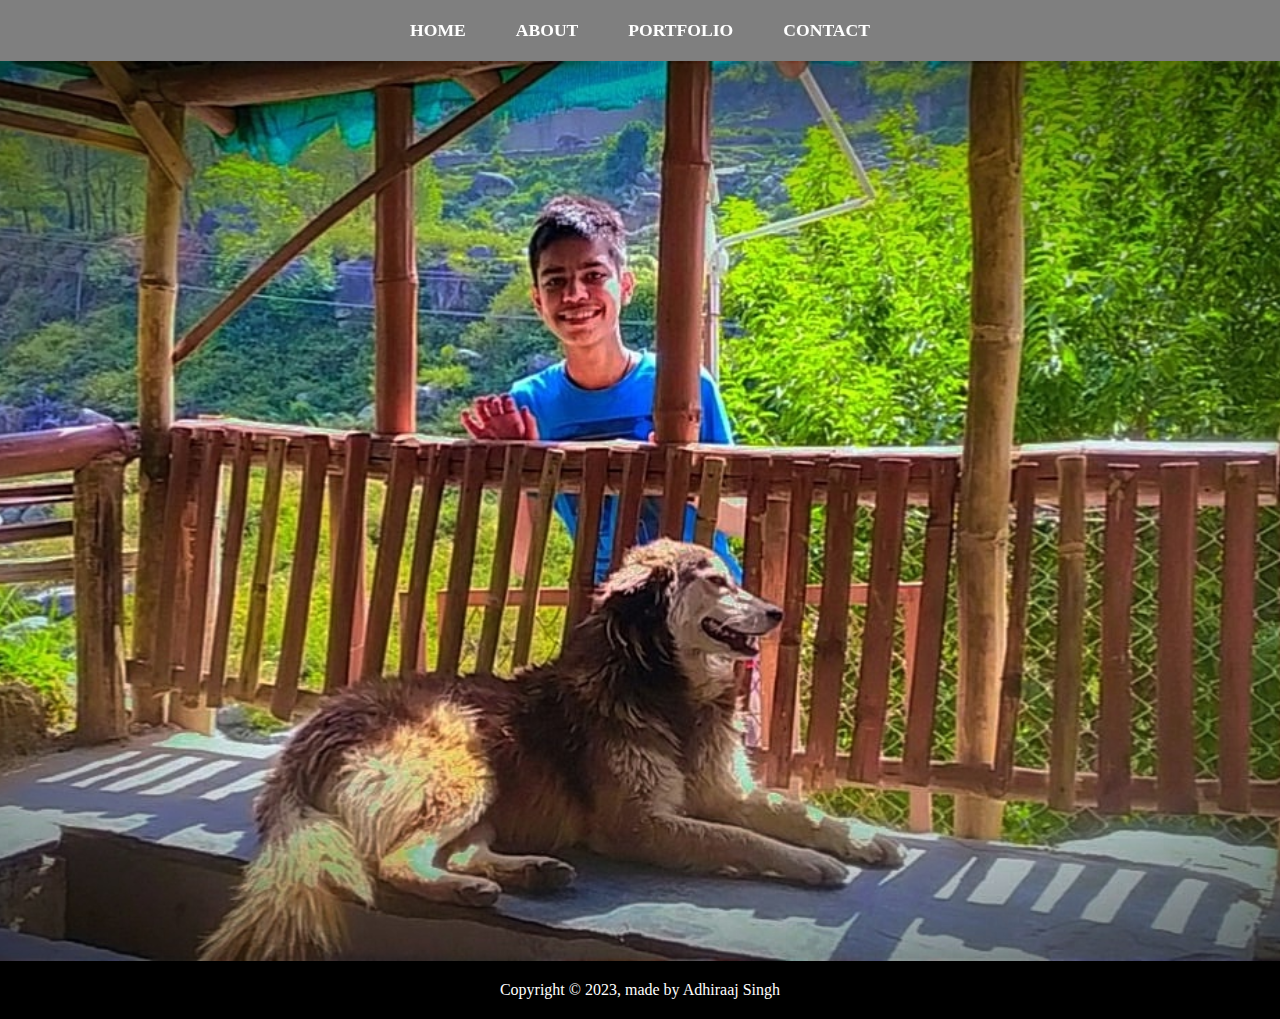
<file: ADHIRAAJ/ADHIRAAJ PORTFOLIO/index.html>
<!DOCTYPE html>
<head>	

    <title>ADHIRAAJ | HOME</title>
    <link rel="stylesheet" href="style.css">
</head>
<body>
    <nav class="navbar">
                <ul>
                    <li><a href="index.html">HOME</a></li>
                    <li><a href="about.html">ABOUT</a></li>
                    <li><a href="portfolio.html">PORTFOLIO</a></li>
                    <li><a href="contact.html">CONTACT</a></li>
                </ul>
            </nav>
<div class="hero">
    <section id="hero">
        <div class="hero container">
         <div>
        <h1>Hello, <span></span></h1>
        <h1>MY NAME IS <span></span></h1>
        <h1>ADHIRAAJ SINGH <span></span></h1>
         </nav>
         </div>
        </div>
    </section>

    <footer>
        <p> Copyright &copy; 2023, made by Adhiraaj Singh</p>
    </footer>
</file>
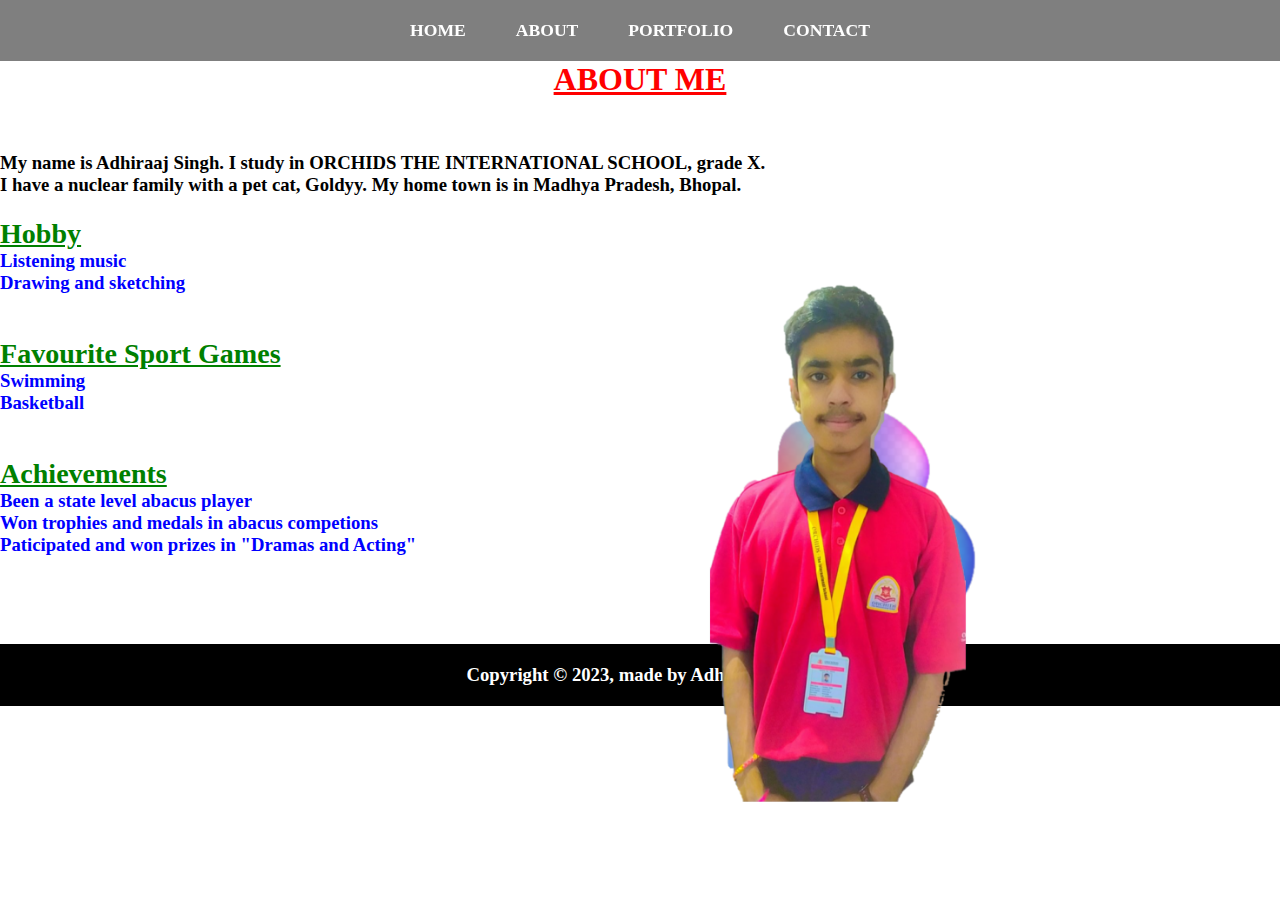
<file: ADHIRAAJ/ADHIRAAJ PORTFOLIO/about.html>
<!DOCTYPE html>
<head>

    <title>ADHIRAAJ | ABOUT</title>
    <link rel="stylesheet" href="style.css">
</head>
<body bgcolor="white">
    <nav class="navbar">
                <ul>
                    <li><a href="index.html">HOME</a></li>
                    <li><a href="about.html">ABOUT</a></li>
                    <li><a href="portfolio.html">PORTFOLIO</a></li>
                    <li><a href="contact.html">CONTACT</a></li>
                </ul>
            </nav>

            <div class="images">
                <img src="shape image.png" class="shape">
                <img src="adhiraaj image.png" class="boy">
            </div>
        
            <u>
                <b>
                    <font color="red">
                    <center>
                    <h1>ABOUT ME</h1>
                </u>
            </b>  </center></font> <br>
            <br>
            <br>
            
            <h3> My name is Adhiraaj Singh. I study in ORCHIDS THE INTERNATIONAL SCHOOL, grade X.</h3>
            <h3> I have a nuclear family with a pet cat, Goldyy. My home town is in Madhya 
                Pradesh, Bhopal.<br>
            <br>
                
                <font color="green">
                    <u>
            <h2>Hobby</h2></font></u> 
            
            <font color="blue">
                 <li> Listening music </li>
                 <li> Drawing and sketching </li></font><br>
            <br>
            <font color="green">
            <u>
                 <h2> Favourite Sport Games</h2></u></font>
            
                 <font color="blue">
                 <li> Swimming</li>
                 <li> Basketball</li></font><br>
                 <br>
            
            <font color="green">
            <u>
            
                 <h2> Achievements</h2></font></u>
            
                 <font color="blue">
                 <li> Been a state level abacus player</li>
                 <li> Won trophies and medals in abacus competions</li>
                 <li> Paticipated and won prizes in "Dramas and Acting"</li></font><br>
                 <br>
                 <br>
                 <br>

                 <footer>
                    <p> Copyright &copy; 2023, made by Adhiraaj Singh</p>
                </footer>
</file>
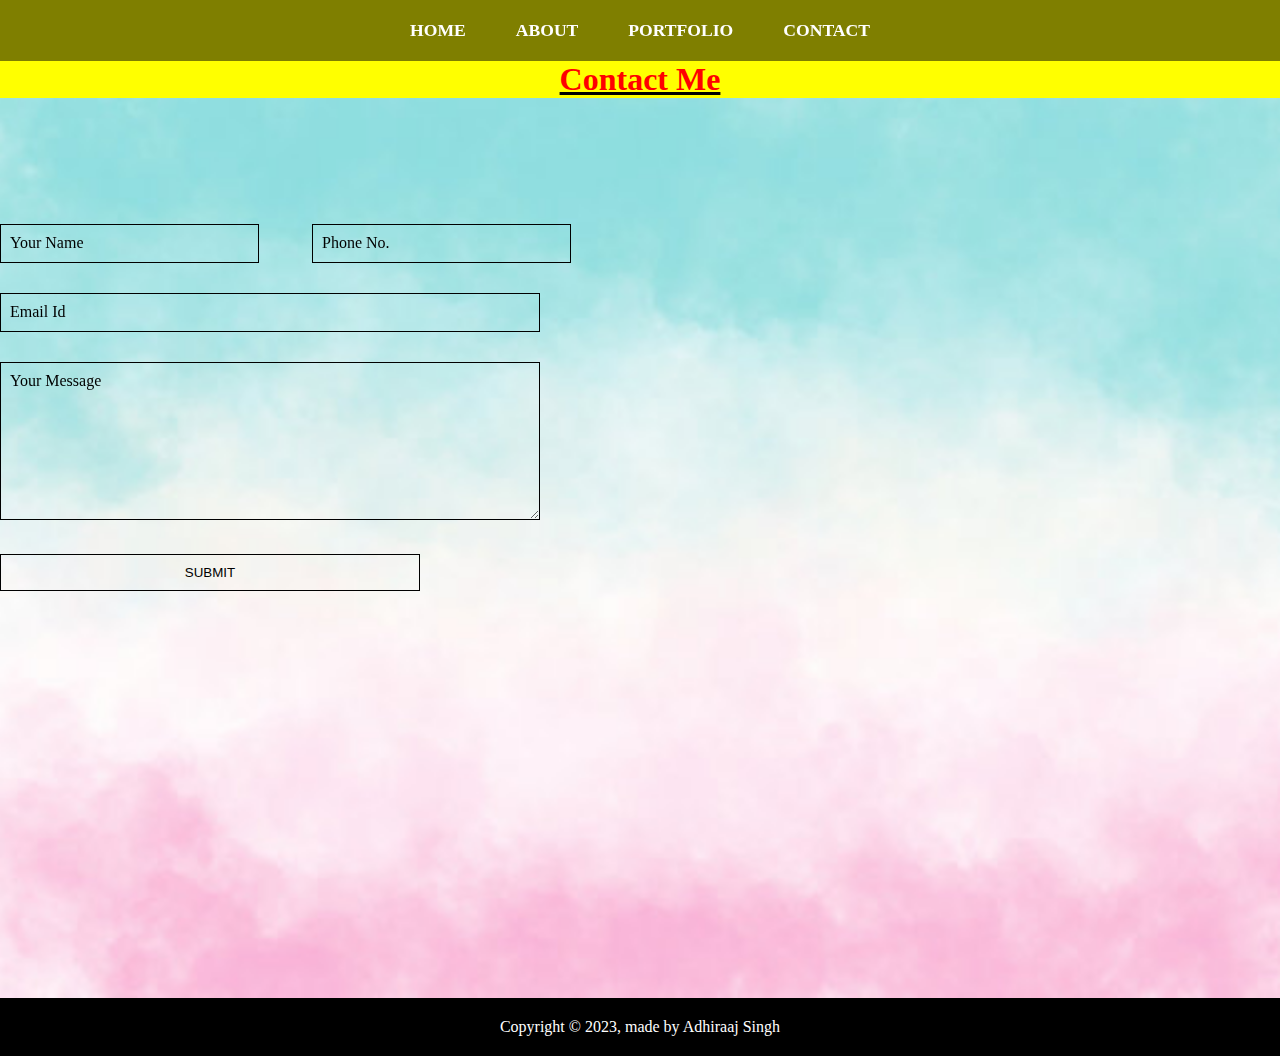
<file: ADHIRAAJ/ADHIRAAJ PORTFOLIO/contact.html>
<!DOCTYPE html>
<head>

    <title>ADHIRAAJ | CONTACT</title>
    <link rel="stylesheet" href="style.css">
</head>
<body bgcolor="yellow">
    <nav class="navbar">
        <ul>
            <li><a href="index.html">HOME</a></li>
            <li><a href="about.html">ABOUT</a></li>
            <li><a href="portfolio.html">PORTFOLIO</a></li>
            <li><a href="contact.html">CONTACT</a></li>
        </ul>
    </nav>

<u>
    <font color="red">
    <center>
    <h1> Contact Me</h1></center></u></font>

    <div class="heroes">
        <form> <br>
            <br>
            <br>
            <br>
            <br>
            <br>
            <br>
            <div class="row">
                <div class="input-group">
                    <input type="text" id="name" required>
                <label for="name">Your Name</label>
                </div>
                <div class="input-group">
                    <input type="text" id="number" required>
                <label for="number">Phone No.</label>
                </div>
            </div>
        
           
       
        <div class="input-group">
            <input type="email" id="email" required>
        <label for="email">Email Id</label>
        </div>
        <div class="input-group">
            <textarea id="message" rows="8" required></textarea>
                        <label for="message">Your Message</label>
        </div>
        <button type="submit">SUBMIT</button>
    </form>

    </div>
   

                <footer>
                    <p> Copyright &copy; 2023, made by Adhiraaj Singh</p>
                </footer>
</file>
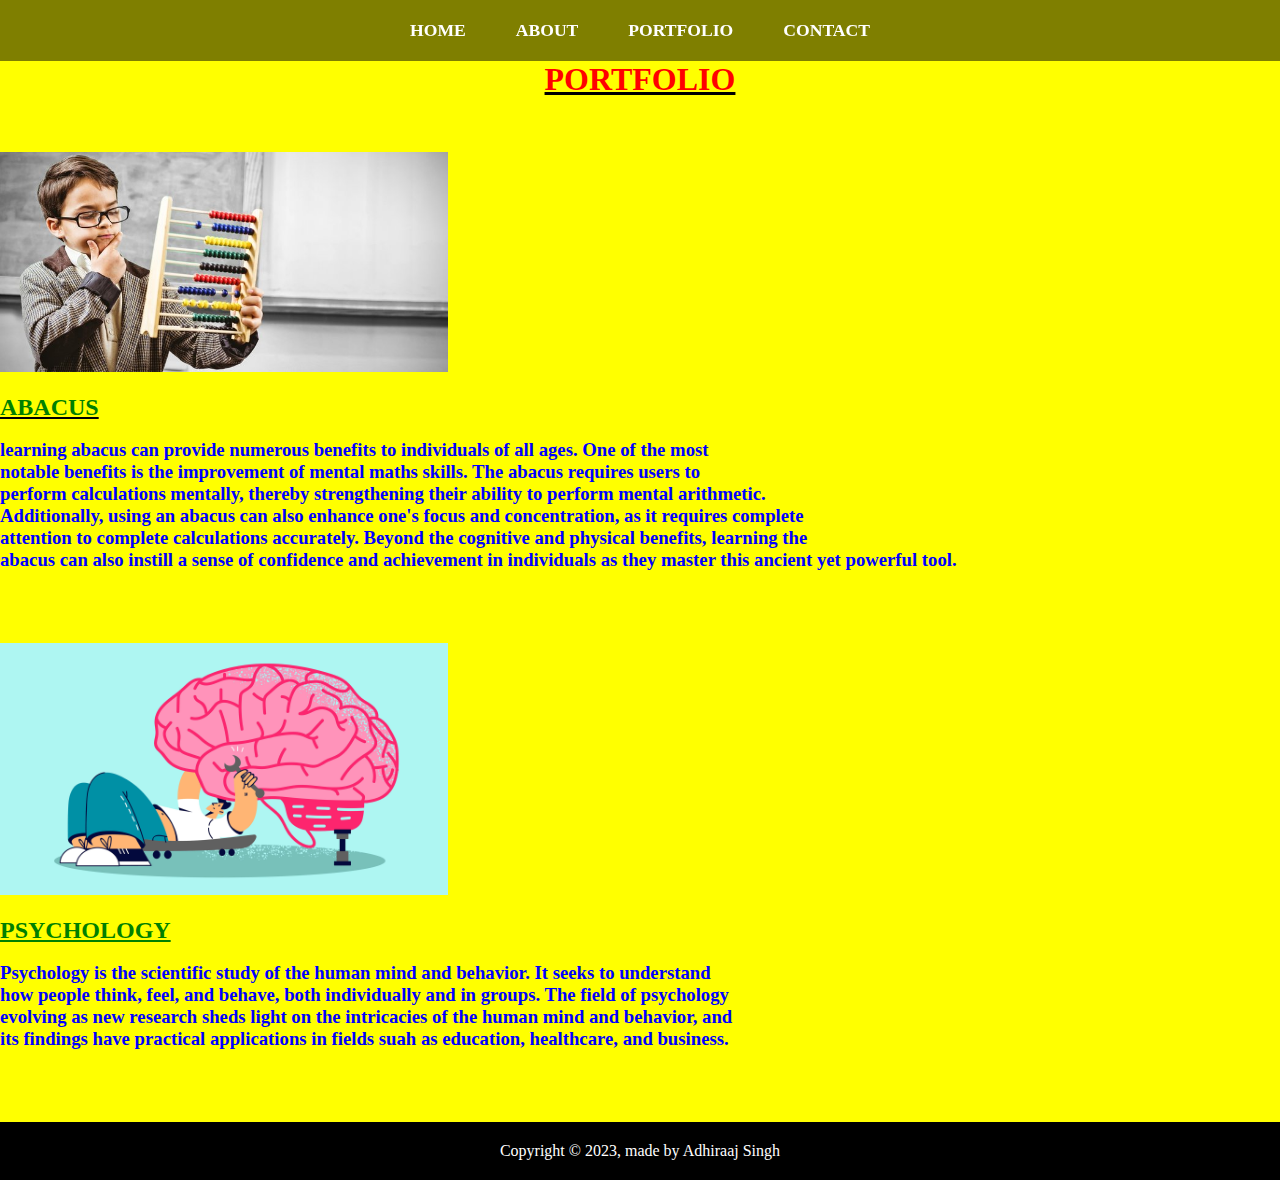
<file: ADHIRAAJ/ADHIRAAJ PORTFOLIO/portfolio.html>
<!DOCTYPE html>
<head>	

    <title>ADHIRAAJ | PORTFOLIO</title>
    <link rel="stylesheet" href="style.css">
</head>
<body bgcolor="yellow">
    <nav class="navbar">
                <ul>
                    <li><a href="index.html">HOME</a></li>
                    <li><a href="about.html">ABOUT</a></li>
                    <li><a href="portfolio.html">PORTFOLIO</a></li>
                    <li><a href="contact.html">CONTACT</a></li>
                </ul>
            </nav>

                <b>
            <font color="red">
                <u>
                    <center>
            <h1> PORTFOLIO </h1></font></u></b>
        </div></center><br>
        <br>
        <br>
    
        <img src="abacus img.jpg" width="35%"; height="20%"> <br>
        <br>

        <u>
            <font color="green">
                <h2> ABACUS </h2></u><br>

                <font color="blue">
                <h3> learning abacus can provide numerous benefits to individuals of all ages. One of the most <br> 
                    notable benefits is the improvement of mental maths skills. The abacus requires users to <br>
                    perform calculations mentally, thereby strengthening their ability to perform mental arithmetic.<br>
                     Additionally, using an abacus can also enhance one's focus and concentration, as it requires complete <br>
                      attention to complete calculations accurately. Beyond the cognitive and physical benefits, learning the<br>
                      abacus can also instill a sense of confidence and achievement in individuals as they master this ancient yet powerful tool. </h3>
                    </font><br>
                    <br> 
                    <br>
                    <br>

                    <img src="pyschology img.jpg" width="35%"; height="20%"><br>
                    <br>

                    <b>
                        <font color="green">
                            <u>
                    <h2> PSYCHOLOGY </h2> </b></font></u><br>

                    <font color="blue">
                    <h3> Psychology is the scientific study of the human mind and behavior. It seeks to understand<br>
                         how people think, feel, and behave, both individually and in groups. The field of psychology<br>
                          evolving as new research sheds light on the intricacies of the human mind and behavior, and<br>
                          its findings have practical applications in fields suah as education, healthcare, and business.</h3><br>
                          <br>
                          <br>
                          <br>

                          <footer>
                            <p> Copyright &copy; 2023, made by Adhiraaj Singh</p>
                        </footer>
</file>
<file: ADHIRAAJ/ADHIRAAJ PORTFOLIO/style.css>
* {
    padding:0;
    margin:0;
    box-sizing: border-box;
    }
    a {	
        text-decoration:none;
    }
    .navbar{
        display: flex;
        justify-content: center;
        align-items: center;
        background-color: rgb(0, 0, 0, 0.5);
        position: sticky;
        top: 0;
    }
    .navbar ul{
        display: flex;
        list-style: none;
        margin: 20px 0px;
    }
    .navbar ul li{
        font-family: century;
        font-size: 1.1rem;
        font-weight: bold;
    }
    .navbar ul li a{
        color: white;
        padding: 8px 25px;
    }
    .navbar ul li a:hover{
        background-color: white;
        color: black;
        box-shadow: 0 0 10px;
    }
    .container {
        min-height: 100vh;
        width: 100%;
        display: flex;
        align-items: center;
        justify-content: center;
    }
    #hero{
        background-image: url(Adhi\ pic.jpg);
        background-size: cover;
        background-position: top center;
        position: relative;
        z-index: 1;
    }
    #hero::after{
        position: absolute;
        left: 0;
        top: 0;
        height: 100%;
        width: 100%;
        background-color:black;
        opacity: .7;
        z-index: -1;
    }
    #hero .hero{
        max-width: 1200px;
        margin: 0 auto;
        padding: 0 50px;
        justify-content: flex-start;
    }
    #hero h1{
        display: block;
        width: fit-content;
        font-size: 4rem;
        position: relative;
        color:transparent;
        animation: text_revel .5s ease forwards;
        animation-delay: 1s;
    }
    #hero h1:nth-child(1) {
        animation-delay: 1s;
    }
    #hero h1:nth-child(2) {
        animation-delay: 2s;
    }
    #hero h1:nth-child(3) {
        animation: text_revel_name .5s ease forwards;
        animation-delay: 3s;
    }
    #hero h1 span{
        position: absolute;
        top: 0;
        left:0;
        height: 100%;
        width: 0;
        background-color: crimson;
        animation: text_revel_box 1s ease;
        animation-delay: .3s;
    }
    #hero h1:nth-child(1) span{
        animation-delay: .5s;
    }
    #hero h1:nth-child(2) span{
        animation-delay: 1.5s;
    }
    #hero h1:nth-child(3) span{
        animation-delay: 2.5s;
    }
    @keyframes text_revel_box{
        50%{
            width: 1100%;
            left: 0%;
        }
        100%{
            width: 0%;
            left: 100%;
        }
    }
    @keyframes text_revel{
        100%{
            color:bisque
        }
    }
    @keyframes text_revel_name{
        100%{
            color:blue;
            font-weight: 500px;
        }
    }

    
    
    
    .images{
        width: 45%;
        height: 80%;
        position: absolute;
        bottom: 0;
        right: 10px;
    }

.images img{
    height: 100%;
    position: absolute;
    left: 25%;
    bottom: 0;
    transform: translatex(-50%);
    transition: bottom 1s, left 1s;
}

.images:hover .shape{
    bottom: 40px;
}

footer{
    text-align: center;
    position: absoute;
    bottom: 0;
    background-color: black;
    color: white;
    padding: 20px;
}

.heroes {
    width: 100%;
    height: 100vh;
    background-image: url(colorfull\ background.jpg);
    background-position: center;
    background-size: cover;
    align-items: center;
    justify-content: center;

}
form{
    width: 90%;
    max-width: 600px;
}

.input-group{
    margin-bottom: 30px;
    position: relative;
    
}


input, textarea{
    width: 90%;
    padding: 10px;
    outline: 0;
    border: 1px solid black;
    color: black;
    background: transparent;
    font-size: 15px;
    
}
label{
    height: 100%;
    position: absolute;
    left: 0;
    top: 0;
    padding: 10px;
    color: black;
    cursor: text;
    transition: 0.2s;
}

button{
    padding: 10px 0;
    color: black;
    outline: none;
    background: transparent;
    border: 1px solid black;
    width: 70%;
    cursor: pointer;
}
     input:focus~label,
    input:valid~label,
    textarea:focus~label,
    textarea:valid~label{
top: -35px;
font-size: 14px;
}
.row{
    display: flex;
    align-items: center;
    justify-content: space-between;
}
.row .input-group{
    flex-basis: 48%;
}
</file>
